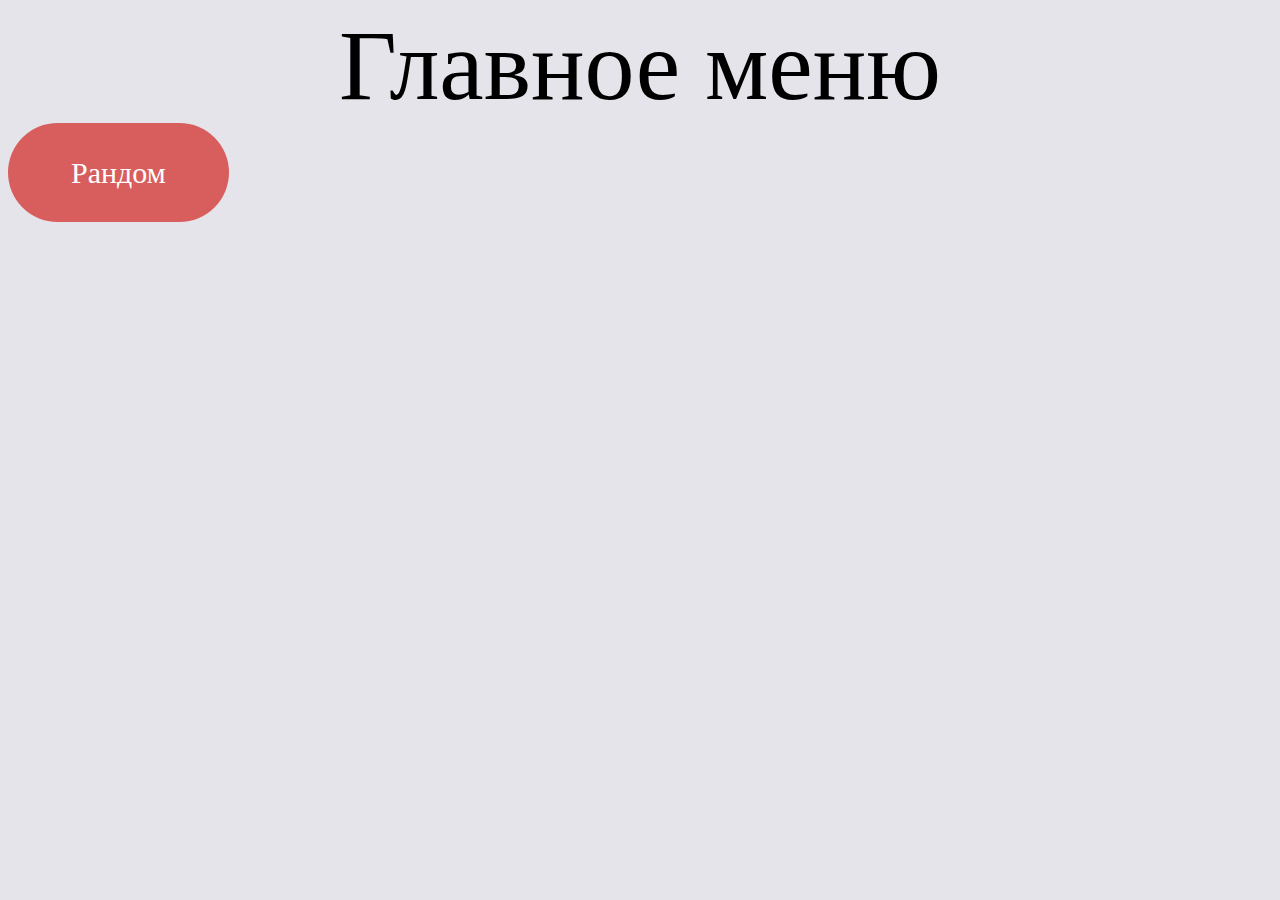
<file: index.html>
<!DOCTYPE html>
<html lang="ru">
<head>
    <meta charset="UTF-8">
    <title>Меню</title>
    <link rel="stylesheet" href="index.css">

    <link rel="icon" href="assets/images/favicon.png" type="image/png">
</head>

<body>
    <div class="maintext">Главное меню</div>
    <a class="btrandom" href="pages\random\random.html">Рандом</a>

</body>
</html>
</file>
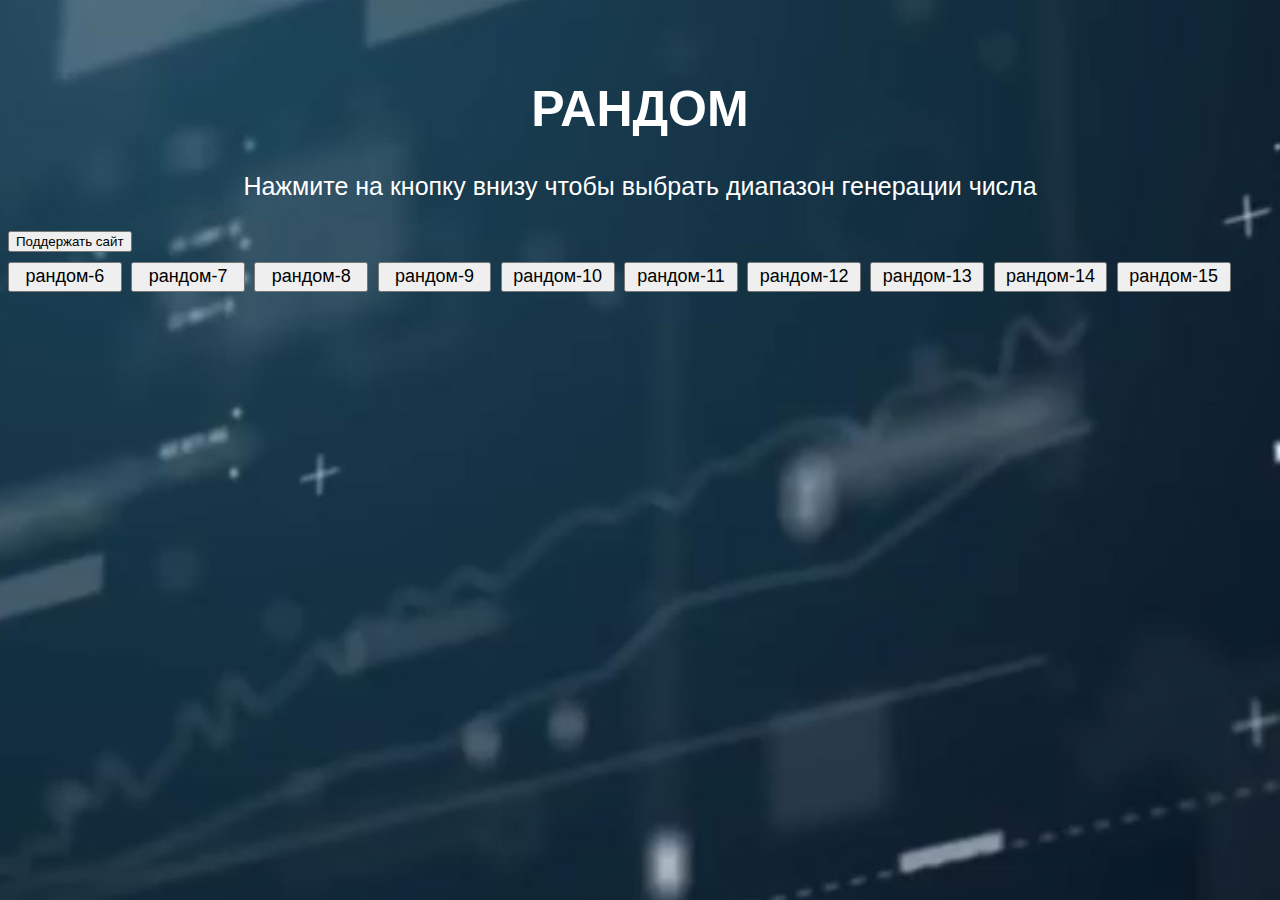
<file: random.html>
<!DOCTYPE html>
<html lang="ru">
<head>
<meta charset="UTF-8">
<title>Рандом</title>
<link rel="stylesheet" href="assets/css/2.css">

<link rel="icon" href="assets/images/favicon-random.png" type="image/png">

<script src="assets\js\script6.js"></script>
<script src="assets\js\script7.js"></script>
<script src="assets\js\script8.js"></script>
<script src="assets\js\script9.js"></script>
<script src="assets\js\script10.js"></script>
<script src="assets\js\script11.js"></script>
<script src="assets\js\script12.js"></script>
<script src="assets\js\script13.js"></script>
<script src="assets\js\script14.js"></script>
<script src="assets\js\script15.js"></script>
</head>

<body>
<h1>Рандом</h2>
<p>Нажмите на кнопку внизу чтобы выбрать диапазон генерации числа</p>
<form class = "link" method="LINK" target="_blank" action="http://catcut.net/miPO">
    <input class = "link__btn" type="submit" value="Поддержать сайт">
</form>


<button class = "btn" onclick="shuffleUsingRandomSwapping(numberStrings6);updateNumberList(numberStrings6);">рандом-6</button>
<button class = "btn" onclick="shuffleUsingRandomSwapping(numberStrings7);updateNumberList(numberStrings7);">рандом-7</button>
<button class = "btn" onclick="shuffleUsingRandomSwapping(numberStrings8);updateNumberList(numberStrings8);">рандом-8</button>
<button class = "btn" onclick="shuffleUsingRandomSwapping(numberStrings9);updateNumberList(numberStrings9);">рандом-9</button>
<button class = "btn" onclick="shuffleUsingRandomSwapping(numberStrings10);updateNumberList(numberStrings10);">рандом-10</button>
<button class = "btn" onclick="shuffleUsingRandomSwapping(numberStrings11);updateNumberList(numberStrings11);">рандом-11</button>
<button class = "btn" onclick="shuffleUsingRandomSwapping(numberStrings12);updateNumberList(numberStrings12);">рандом-12</button>
<button class = "btn" onclick="shuffleUsingRandomSwapping(numberStrings13);updateNumberList(numberStrings13);">рандом-13</button>
<button class = "btn" onclick="shuffleUsingRandomSwapping(numberStrings14);updateNumberList(numberStrings14);">рандом-14</button>
<button class = "btn" onclick="shuffleUsingRandomSwapping(numberStrings15);updateNumberList(numberStrings15);">рандом-15</button>
</body>

<div id="numberList"></div>
</html>
</file>
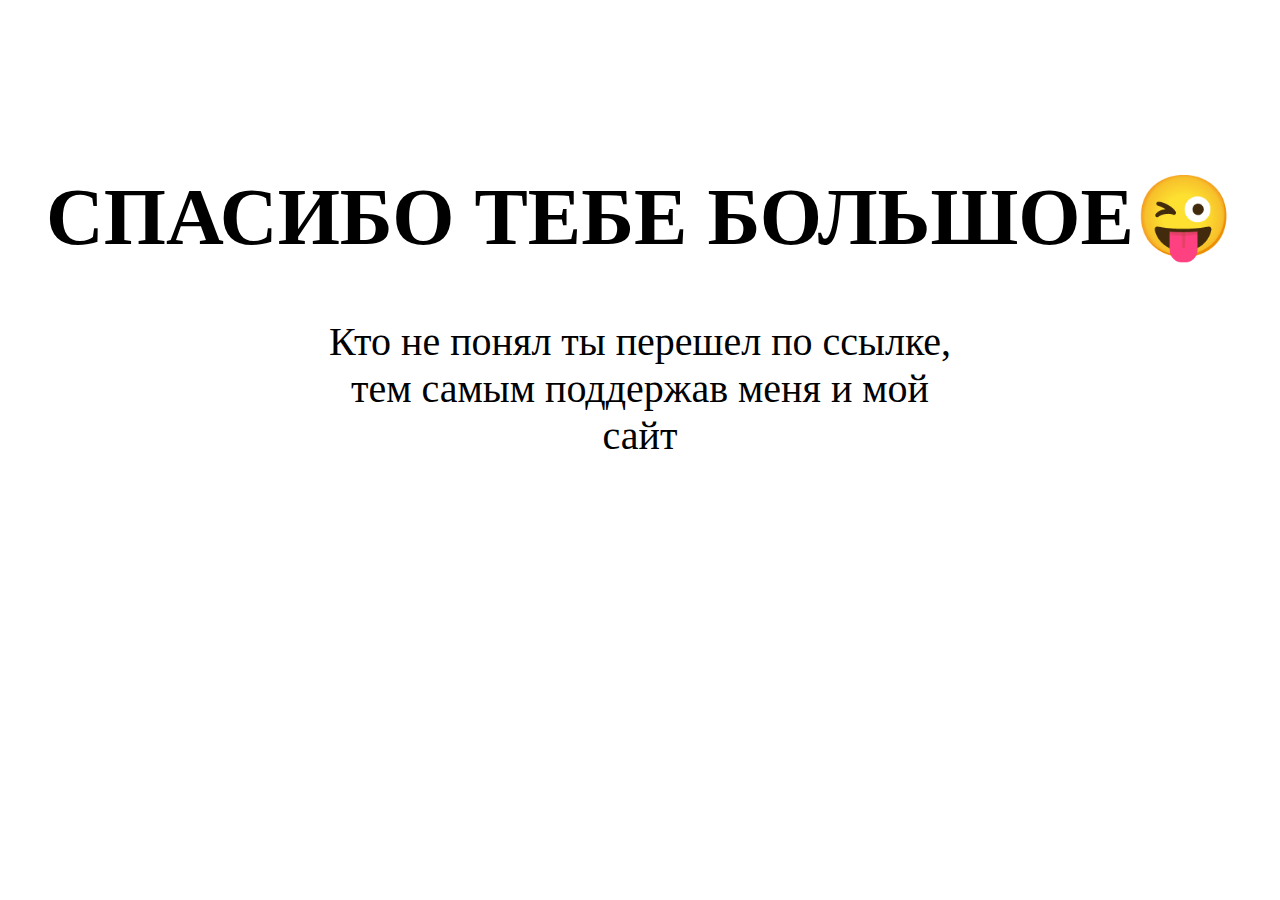
<file: thx-you.html>
<!DOCTYPE html>
<html lang="ru">
<head>
<meta charset="UTF-8">
<title>Спасибо!:)</title>
<link rel="stylesheet" href="assets/css/thx.css">
</head>


<body>
<h1>Спасибо тебе большое😜</h2>
<p>Кто не понял ты перешел по ссылке, тем самым поддержав меня и мой сайт</p>

</html>
</file>
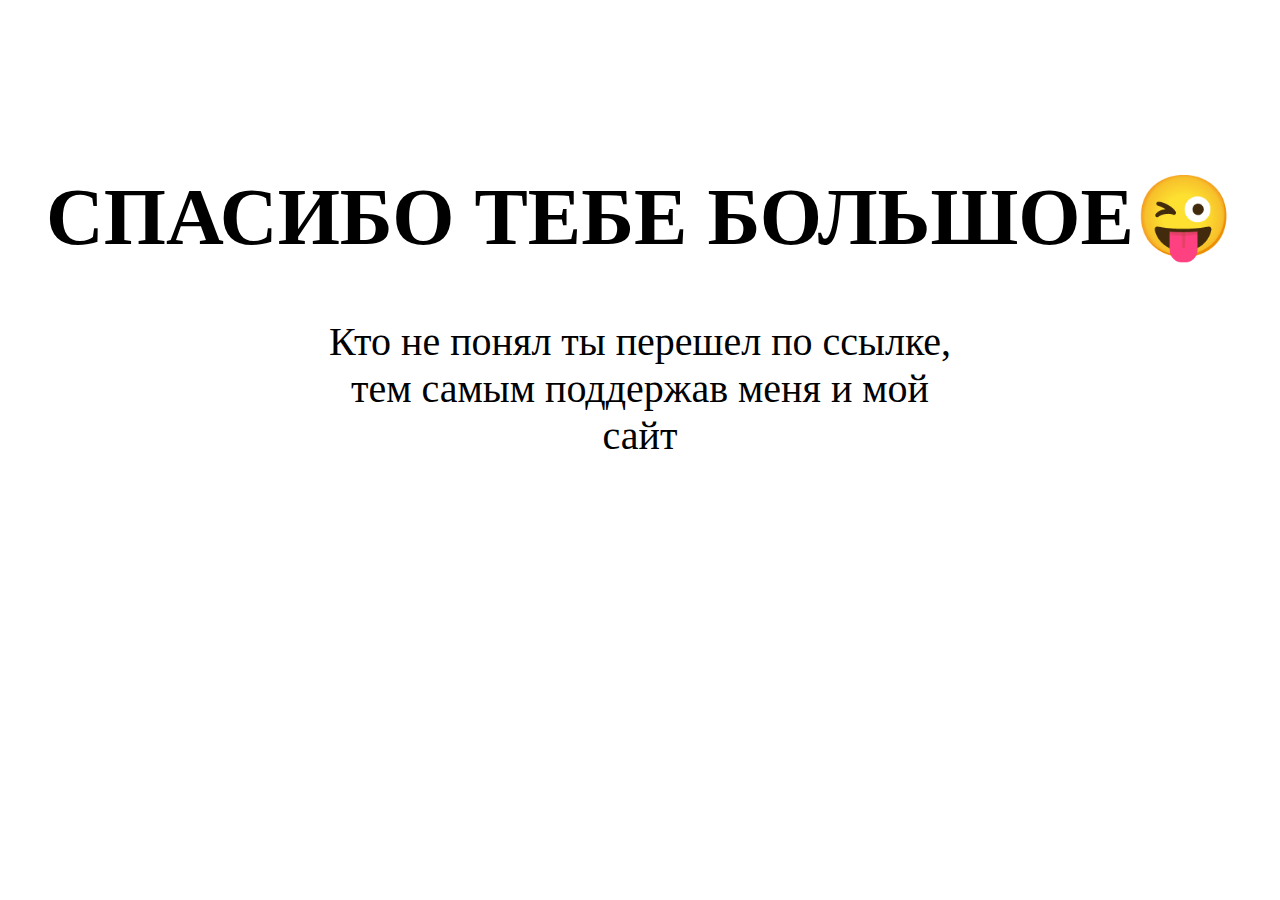
<file: pages/thx-you/thx-you.html>
<!DOCTYPE html>
<html lang="ru">
<head>
<meta charset="UTF-8">
<title>Спасибо!:)</title>
<link rel="stylesheet" href="thx-you.css">
</head>


<body>
<h1>Спасибо тебе большое😜</h2>
<p>Кто не понял ты перешел по ссылке, тем самым поддержав меня и мой сайт</p>

</html>
</file>
<file: index.css>
.maintext{
    text-align: center;
    font-size: 100px;
}

body{
    background-color: rgb(230, 228, 235);
}

.btrandom{
    display: inline-block;
    padding: 1.1em 2.1em;

    background: rgb(216, 94, 94);
    text-decoration: none;
    border: none;
    cursor: pointer;
    border-radius: 2.5em;

    font-size: 30px;
    line-height: 1.1;
    font-weight: 500;
    color: white;
}
</file>
<file: assets/css/2.css>
body {
	background: 
	url("../images/bg.jpg") center no-repeat;

	color: #fff;
	font-family: sans-serif;
	background-size: cover;
	background-attachment: fixed;
}

h1 {
	text-transform: uppercase;
	text-align: center;
	margin-top: 80px;
	font-size: 50px;
}

p {
	text-align: center;
	font-size: 25px;
	display: block;
	margin: 0 auto;
	width: 80%;
	margin-bottom: 30px;
}

.link {
	padding: 0;
	margin-bottom: 10px;
}

.link__btn {
	cursor: pointer;
}

.btn {
	cursor: pointer;
	width: 9%;
	height: 30px;
	margin-right: 5px;
	text-align: center;
	font-size: 18px;
}
</file>
<file: assets/css/thx.css>
h1 {
	text-transform: uppercase;
	text-align: center;
	margin-top: 170px;
	font-size: 80px;
}

p {
	text-align: center;
	font-size: 40px;
	display: block;
	margin: 0 auto;
	width: 50%;
}
</file>
<file: pages/thx-you/thx-you.css>
h1 {
	text-transform: uppercase;
	text-align: center;
	margin-top: 170px;
	font-size: 80px;
}

p {
	text-align: center;
	font-size: 40px;
	display: block;
	margin: 0 auto;
	width: 50%;
}
</file>
